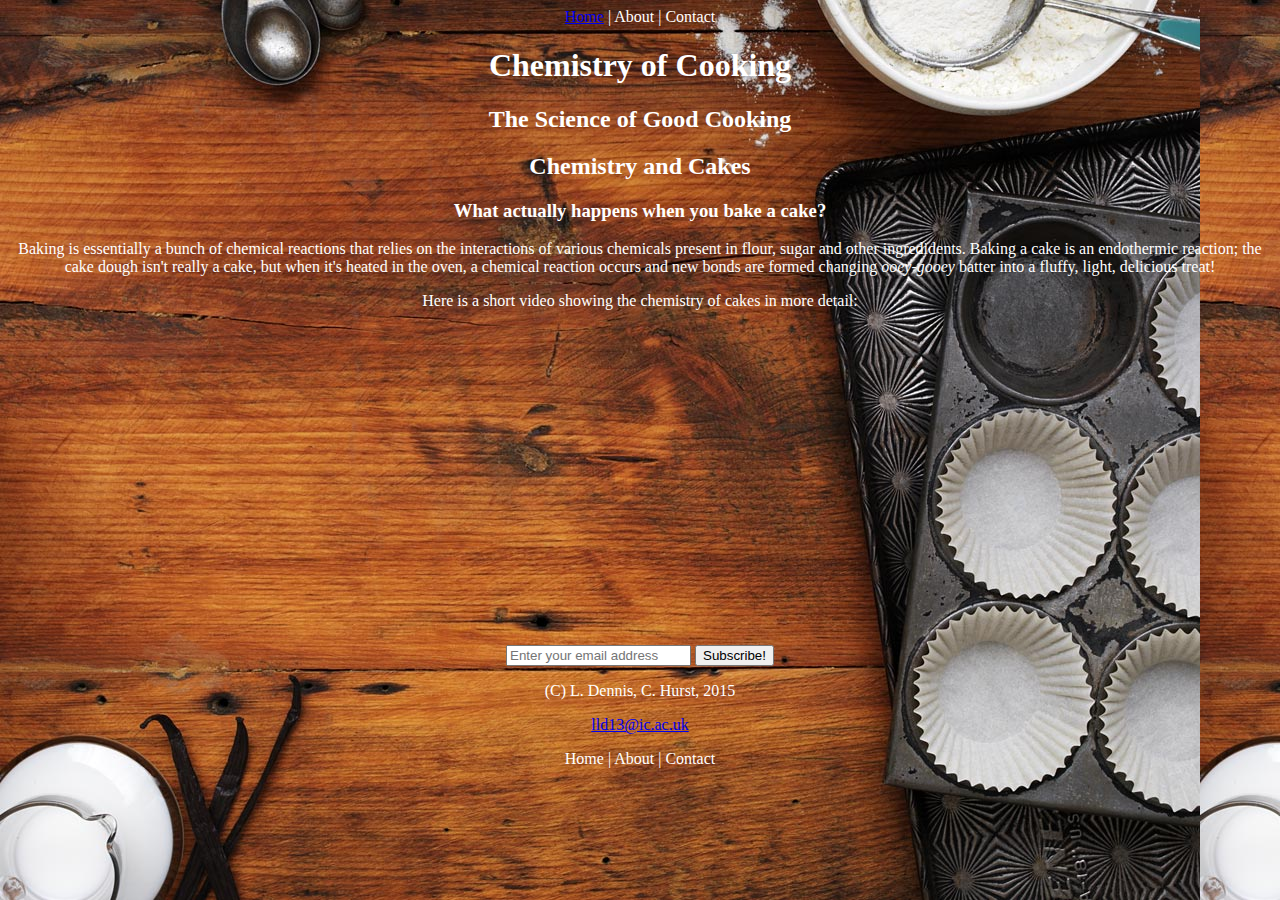
<file: index.html>
<!DOCTYPE HTML>

<html>
	<head>
	<link rel="stylesheet" type="text/css" href="practicewebsite.css">

		<title> Chemistry of Cooking </title>
	</head>

	<body>
		<header>
			<nav><a href='#section'>Home</a> | About | Contact </nav>
			<hgroup>
				<h1>Chemistry of Cooking</h1>
				<h2>The Science of Good Cooking<h2>
			</hgroup>
		</header>

		<section>
			<h2> Chemistry and Cakes</h2>
			<h3> What actually happens when you bake a cake? </h3>
			<p><bold> Baking is essentially a bunch of chemical reactions that relies on the interactions of various chemicals present in flour, sugar and other ingredidents.</bold>
			Baking a cake is an endothermic reaction; the cake dough isn't really a cake, but when it's heated in the oven, a chemical reaction occurs and new bonds are formed changing <em>ooey-gooey</em> batter into a fluffy, light, delicious treat!</p>
		</section>

		<aside>
			<p> Here is a short video showing the chemistry of cakes in more detail:</p>
			<iframe width="560" height="315" src="https://www.youtube.com/embed/MBouLt-hXDU" frameborder="0" allowfullscreen></iframe>
		</aside>

		<footer>
			<form class="my-form" action="/subscribe" method="post">
				<input type="text" placeholder="Enter your email address" />
				<input type="submit" value="Subscribe!" >
			</form>
			<p> (C) L. Dennis, C. Hurst, 2015</p>
			<p><a href="mailto:lld13@ic.ac.uk">lld13@ic.ac.uk</a></p>
			<nav>Home | About | Contact </nav>
		</footer>

	</body>

<html>
</file>
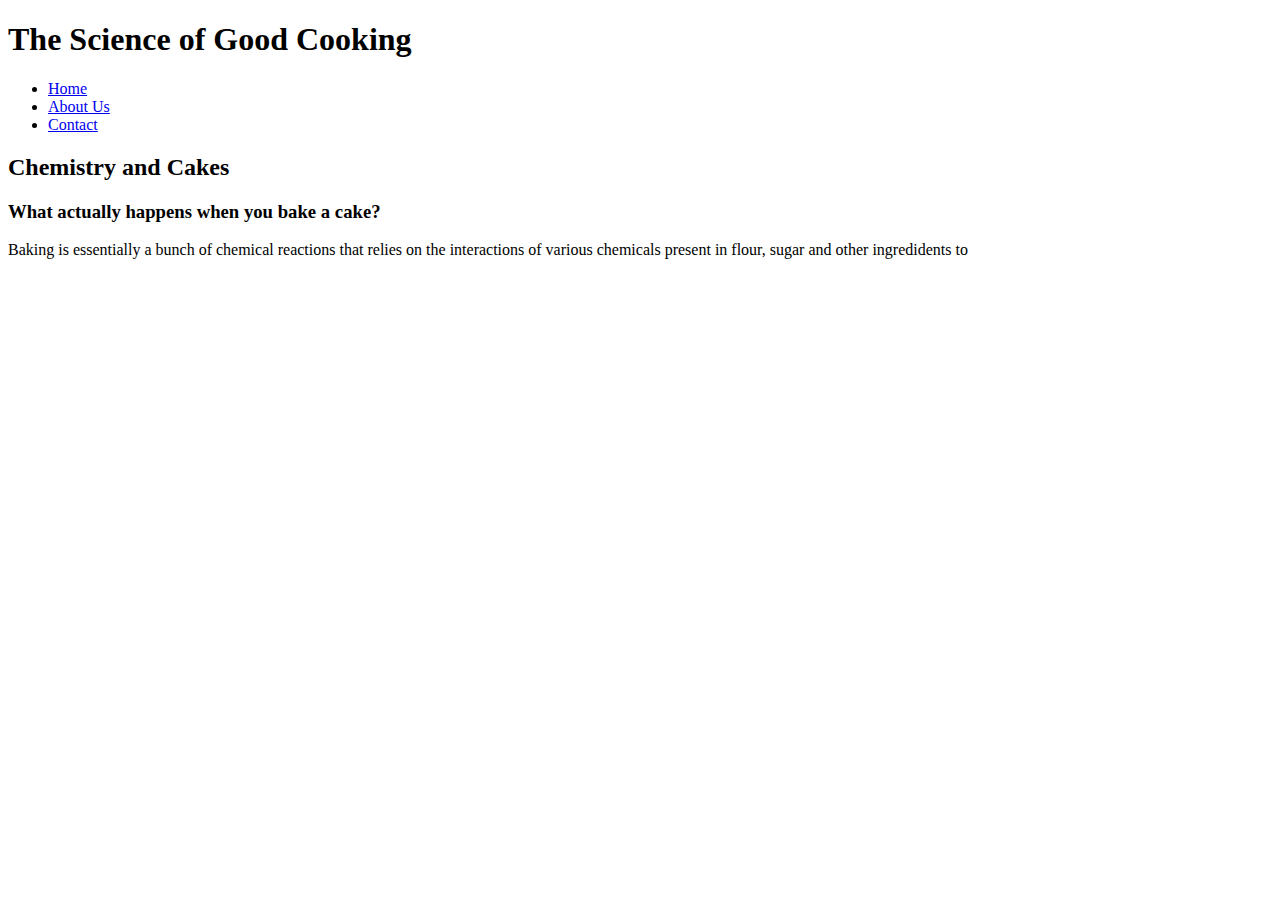
<file: chemistryofcooking.html>
<!DOCTYPE HTML>

<html>
	<head>
		<title> Chemistry of Cooking </title>
	</head>

	<body>
		<header>
			<h1> The Science of Good Cooking </h1>
			<div class="nav"> 
				<ul>
					<li class="home"><a href="#">Home</a></li>
					<li class="about"><a class="active" href="#">About Us</a></li>
					<li class="contact"><a href="#">Contact</a></li>
				</ul>
			</div>

		</header>

		<section>
			<h2> Chemistry and Cakes</h2>
			<h3> What actually happens when you bake a cake? </h3>
			<p> Baking is essentially a bunch of chemical reactions that relies on the interactions of various chemicals present in flour, sugar and other ingredidents to
		</section>

		<footer>
		</footer>

	</body>
<html>
</file>
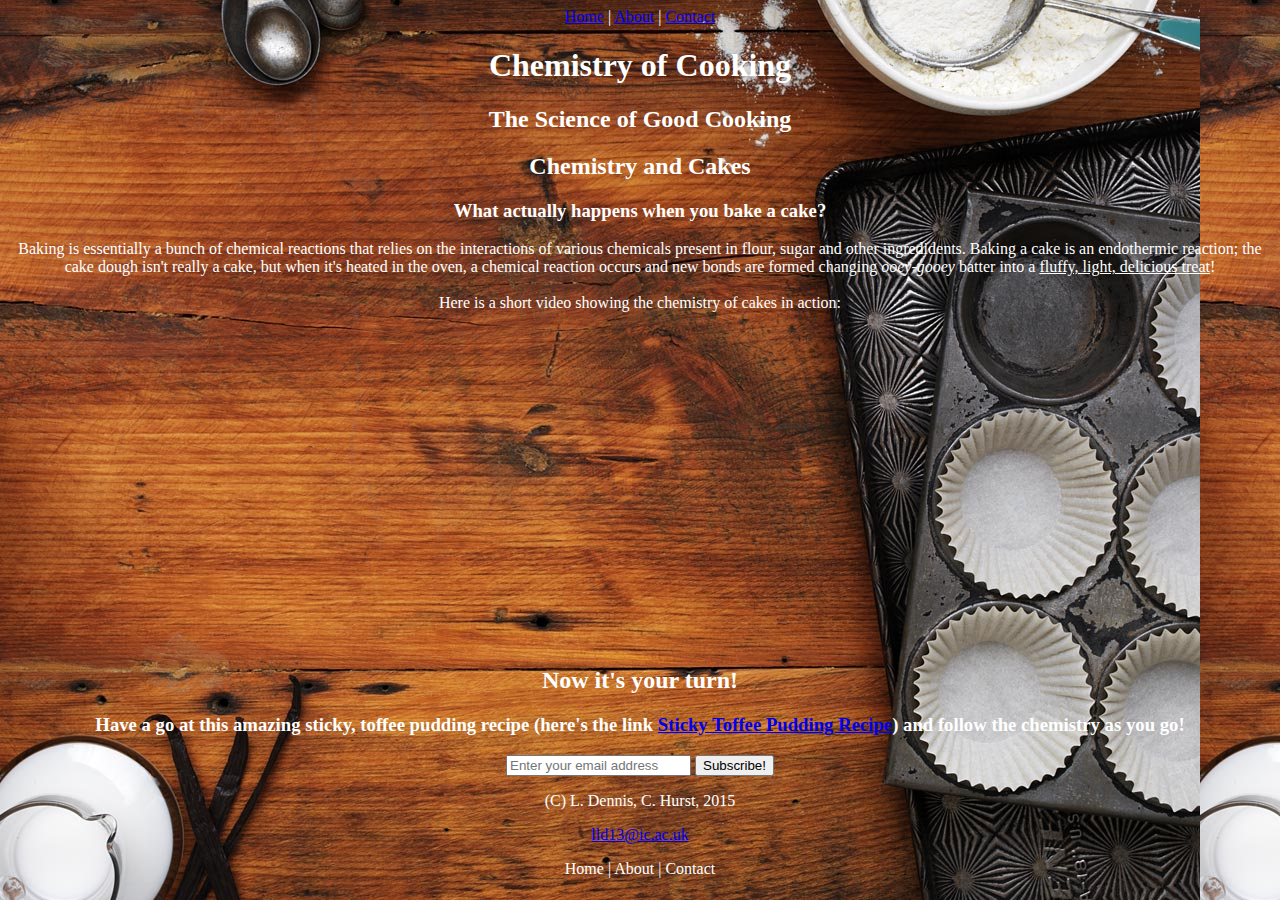
<file: practicewebsite.html>
<!DOCTYPE HTML>

<html>
	<head>
	<link rel="stylesheet" type="text/css" href="practicewebsite.css">

		<title> Chemistry of Cooking </title>
	</head>

	<body>
		<header>
			<nav><a href='#header'>Home</a> | <a href='#section'>About</a> | <a href='#footer'>Contact</a></nav>
			<hgroup>
				<h1>Chemistry of Cooking</h1>
				<h2>The Science of Good Cooking<h2>
			</hgroup>
		</header>

		<section>
			<h2> Chemistry and Cakes</h2>
			<h3> What actually happens when you bake a cake? </h3>
			<p><bold> Baking is essentially a bunch of chemical reactions that relies on the interactions of various chemicals present in flour, sugar and other ingredidents.</bold>
			Baking a cake is an endothermic reaction; the cake dough isn't really a cake, but when it's heated in the oven, a chemical reaction occurs and new bonds are formed changing <em>ooey-gooey</em> batter into a <u>fluffy, light, delicious treat</u>!
			<br>
			</br> 
			Here is a short video showing the chemistry of cakes in action:</p>

			<iframe width="560" height="315" src="https://www.youtube.com/embed/MBouLt-hXDU" frameborder="0" allowfullscreen></iframe>

		</section>

		<aside>
			<h2> Now it's your turn!</h2>
			<h3> Have a go at this amazing sticky, toffee pudding recipe (here's the link <a href="http://www.bbc.co.uk/food/recipes/caramel_sticky_toffee_85753" target="_blank">Sticky Toffee Pudding Recipe</a>) and follow the chemistry as you go!</h3>
		</aside>


		<footer>
			<form class="my-form" action="/subscribe" method="post">
				<input type="text" placeholder="Enter your email address" />
				<input type="submit" value="Subscribe!" >
			</form>
			<p> (C) L. Dennis, C. Hurst, 2015</p>
			<p><a href="mailto:lld13@ic.ac.uk">lld13@ic.ac.uk</a></p>
			<nav>Home | About | Contact </nav>
		</footer>

	</body>

<html>
</file>
<file: practicewebsite.css>
body {
			background-image: url("baking.jpg");
			background-size: auto;
			text-align: center;
			
}

nav {
	color: white;
	
	
}

hgroup {
	color: white;
	outline-color: black
	
}
	

section {
	color: white;
}

aside {
	color: white;
}

footer {
	color: white;
}
</file>
